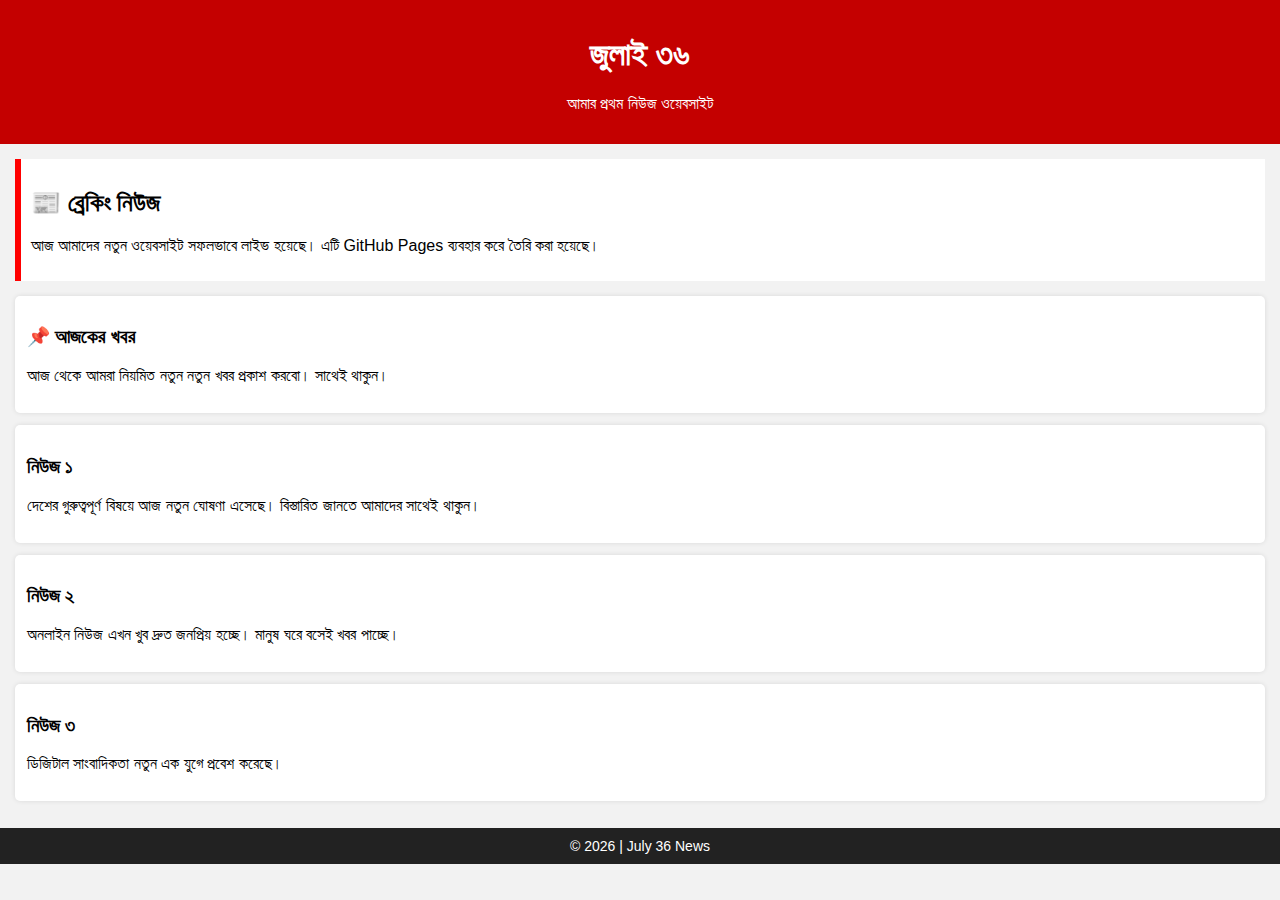
<file: index.html>
<!DOCTYPE html>
<html lang="bn">
<head>
  <meta charset="UTF-8">
  <meta name="viewport" content="width=device-width, initial-scale=1.0">
  <title>জুলাই ৩৬ | নিউজ</title>

  <style>
    body{
      margin:0;
      font-family: Arial, sans-serif;
      background:#f2f2f2;
    }

    header{
      background:#c40000;
      color:white;
      padding:15px;
      text-align:center;
    }

    .container{
      padding:15px;
    }

    .breaking{
      background:#fff;
      border-left:6px solid red;
      padding:10px;
      margin-bottom:15px;
    }

    .news{
      background:#fff;
      padding:12px;
      margin-bottom:12px;
      border-radius:5px;
      box-shadow:0 0 5px rgba(0,0,0,0.1);
    }

    footer{
      background:#222;
      color:#fff;
      text-align:center;
      padding:10px;
      font-size:14px;
    }
  </style>
</head>

<body>

<header>
  <h1>জুলাই ৩৬</h1>
  <p>আমার প্রথম নিউজ ওয়েবসাইট</p>
</header>

<div class="container">

  <div class="breaking">
    <h2>📰 ব্রেকিং নিউজ</h2>
    <p>
      আজ আমাদের নতুন ওয়েবসাইট সফলভাবে লাইভ হয়েছে।
      এটি GitHub Pages ব্যবহার করে তৈরি করা হয়েছে।
    </p>
  </div>

  <div class="news">
    <h3>📌 আজকের খবর</h3>
    <p>
      আজ থেকে আমরা নিয়মিত নতুন নতুন খবর প্রকাশ করবো।
      সাথেই থাকুন।
    </p>
  </div>

  <div class="news">
    <h3>নিউজ ১</h3>
    <p>
      দেশের গুরুত্বপূর্ণ বিষয়ে আজ নতুন ঘোষণা এসেছে।
      বিস্তারিত জানতে আমাদের সাথেই থাকুন।
    </p>
  </div>

  <div class="news">
    <h3>নিউজ ২</h3>
    <p>
      অনলাইন নিউজ এখন খুব দ্রুত জনপ্রিয় হচ্ছে।
      মানুষ ঘরে বসেই খবর পাচ্ছে।
    </p>
  </div>

  <div class="news">
    <h3>নিউজ ৩</h3>
    <p>
      ডিজিটাল সাংবাদিকতা নতুন এক যুগে প্রবেশ করেছে।
    </p>
  </div>

</div>

<footer>
  © 2026 | July 36 News
</footer>

</body>
</html>
</file>
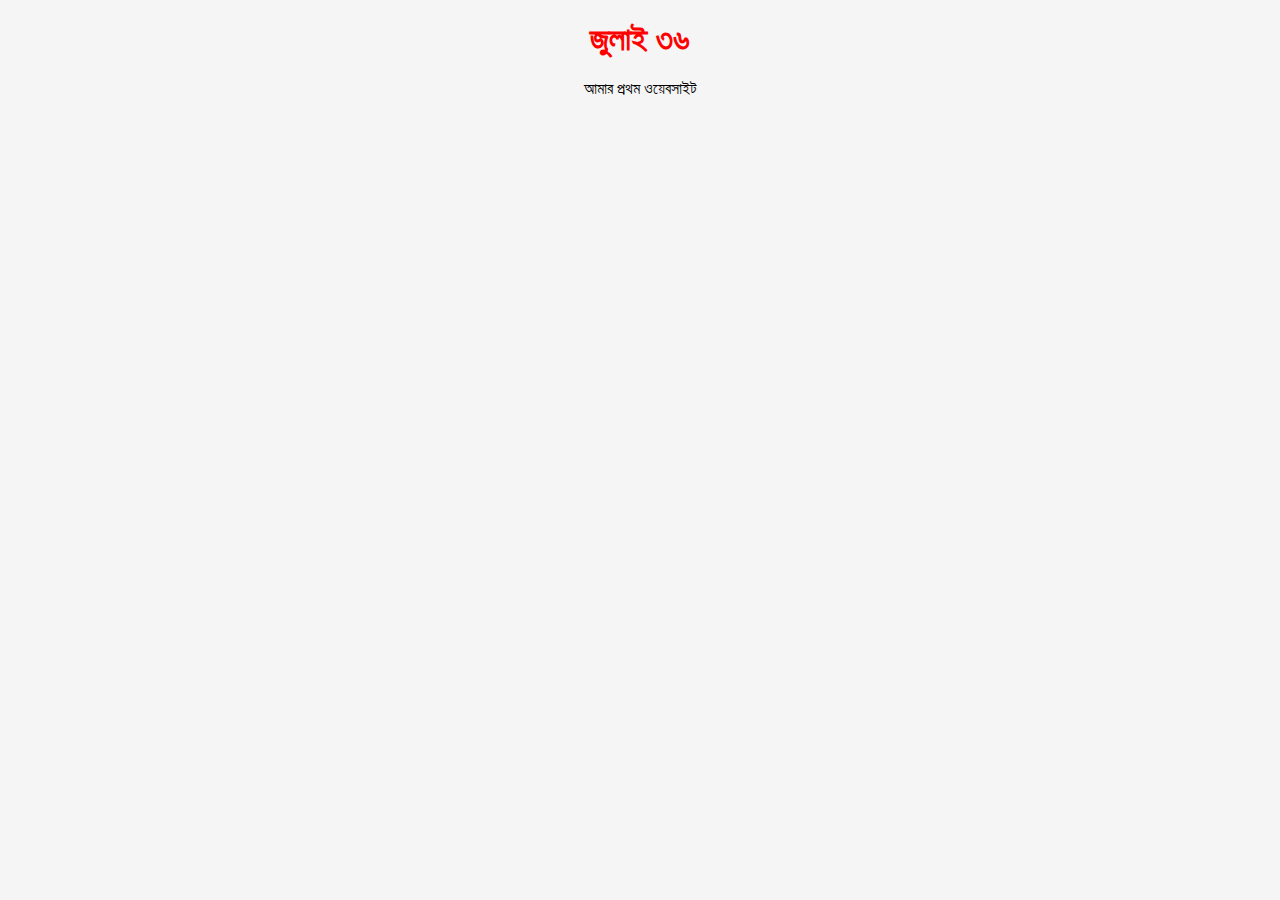
<file: index-1.html>
<!DOCTYPE html>
<html lang="bn">
<head>
  <meta charset="UTF-8">
  <title>July 36</title>
  <link rel="stylesheet" href="style.css">
</head>
<body>
  <h1>জুলাই ৩৬</h1>
  <p>আমার প্রথম ওয়েবসাইট</p>

  <script src="script.js"></script>
</body>
</html>
</file>
<file: style.css>
body {
  text-align: center;
  font-family: Arial, sans-serif;
  background-color: #f5f5f5;
}

h1 {
  color: red;
}
</file>
